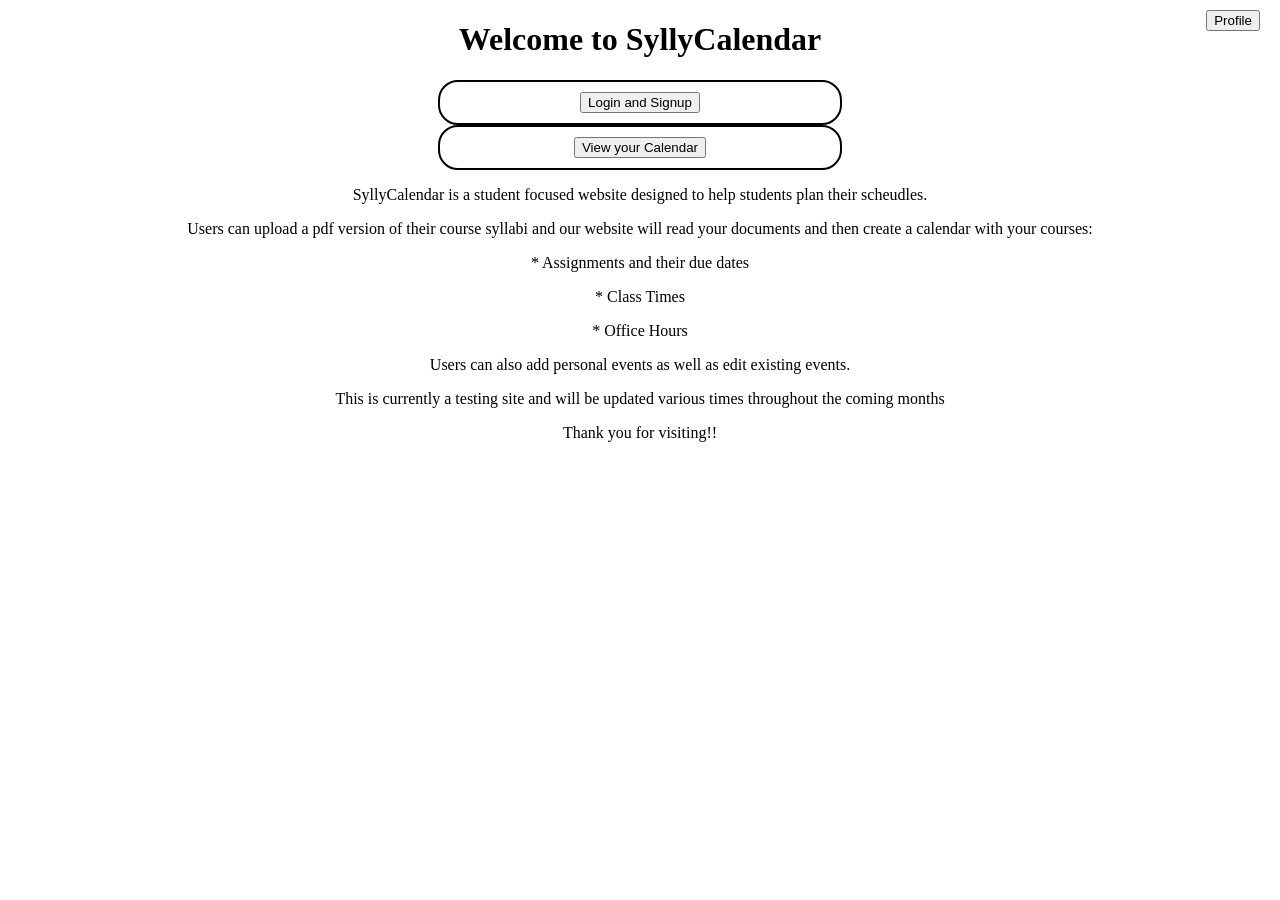
<file: templates/index.html>
<!DOCTYPE html>
<html>
	<title>SyllyCalendar</title>
  <center>
  <head>
    <style> 
      <title>Welcome to SyllyCalendar</title>
      <style>
      #LoginandSignup {
      position: fixed;
      top: 10px;
      right: 10px;
    }
      </style>
  </head>
  <body>
    <h1>Welcome to SyllyCalendar</h1>
    <style>
    .box {
        width: 30%;
        margin: auto;
        text-align: center;
        padding: 10px;
        border: 2px solid black;
        border-radius: 20px;
    }#Profile {
        position: fixed;
      	top: 10px;
      	right: 20px;
      }
      #LoginandSignup {
          position: center fixed;
      }
      #CalendarSplit {
          position: center fixed;
      }
</style>
    	<!-- Profile button -->
	<a href="Profile.html"><button class="button" id="Profile">Profile</button></a>
    <div class="box">
    <a href="LoginandSignup.html"><button class="button" id="LoginandSignup">Login and Signup</button></a>
</div>

<div class="box">
    <a href="CalendarSplit.html"><button class="button" id="CalendarSplit">View your Calendar</button></a>
</div>
    <p> SyllyCalendar is a student focused website designed to help students plan their scheudles. </p>
    <p> Users can upload a pdf version of their course syllabi and our website will read your documents and then create a calendar with your courses: </p>
         <p> * Assignments and their due dates </p>
         <p> * Class Times </p>
         <p> * Office Hours </p>
       <p> Users can also add personal events as well as edit existing events. </p>
      
     <p> This is currently a testing site and will be updated various times throughout the coming months</p>
    <p>Thank you for visiting!!</p>
  </body>
    </center>
</html>
</file>
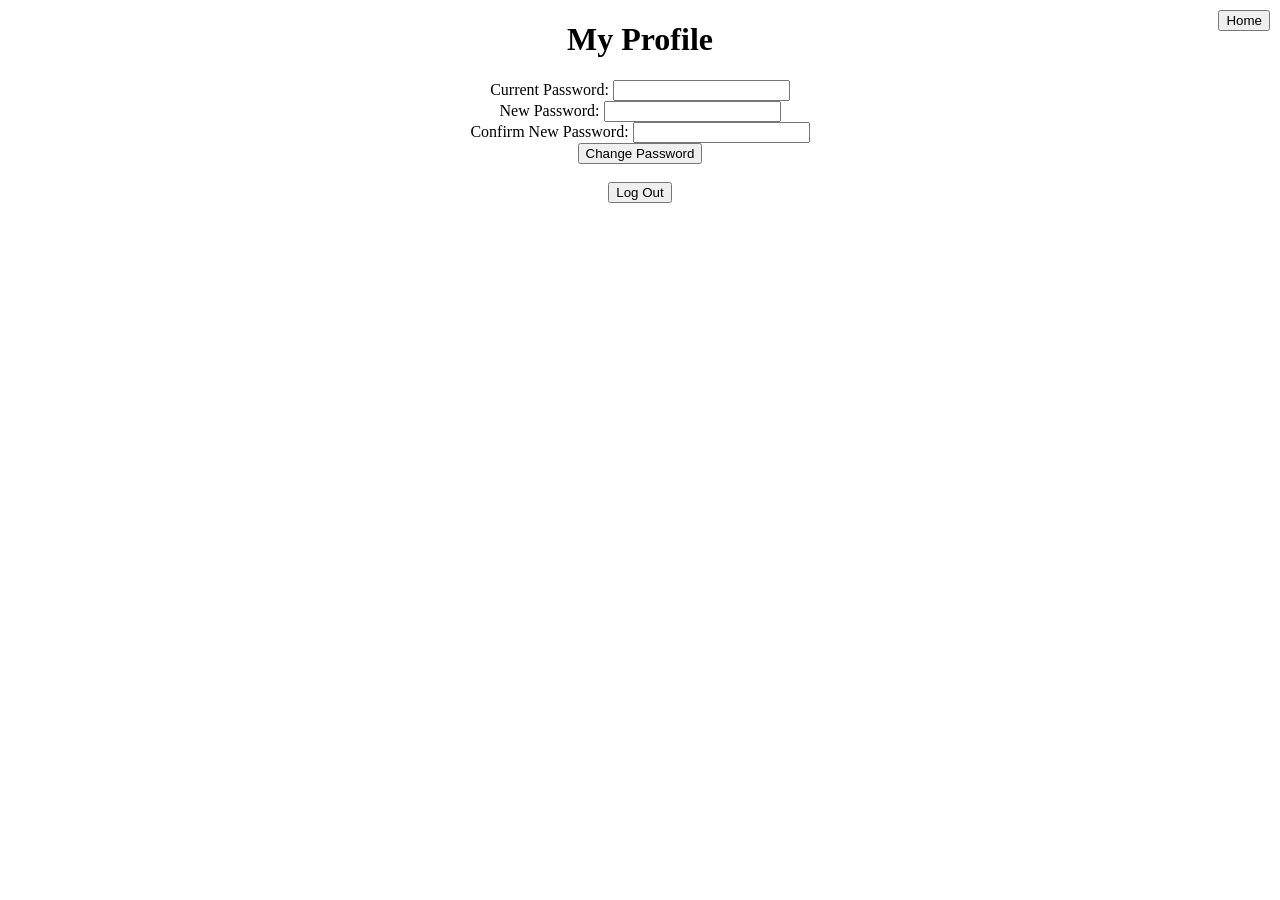
<file: templates/Profile.html>
<!DOCTYPE html>
<html>
  <head>
    <style>
    #Home {
      position: fixed;
      top: 10px;
      right: 10px;
    }
    </style>

    <center>
    <title>My Profile - SyllyCalendar</title>
      <center>
  </head>
  <body>
        <!-- back-to-home button -->
    <a href="index.html"><button class="button" id="Home">Home</button></a>
    <center>
    <h1>My Profile</h1>
    <form action="changepassword.php" method="post">
      <label for="current-password">Current Password:</label>
      <input type="password" id="current-password" name="current-password" required>
      <br>
      <label for="new-password">New Password:</label>
      <input type="password" id="new-password" name="new-password" required>
      <br>
      <label for="confirm-new-password">Confirm New Password:</label>
      <input type="password" id="confirm-new-password" name="confirm-new-password" required>
      <br>
      <input type="submit" value="Change Password">
    </form>
    <br>
    <form action="logout.php" method="post">
      <input type="submit" value="Log Out">
    </form>
      <center>
  </body>
</html>
</file>
